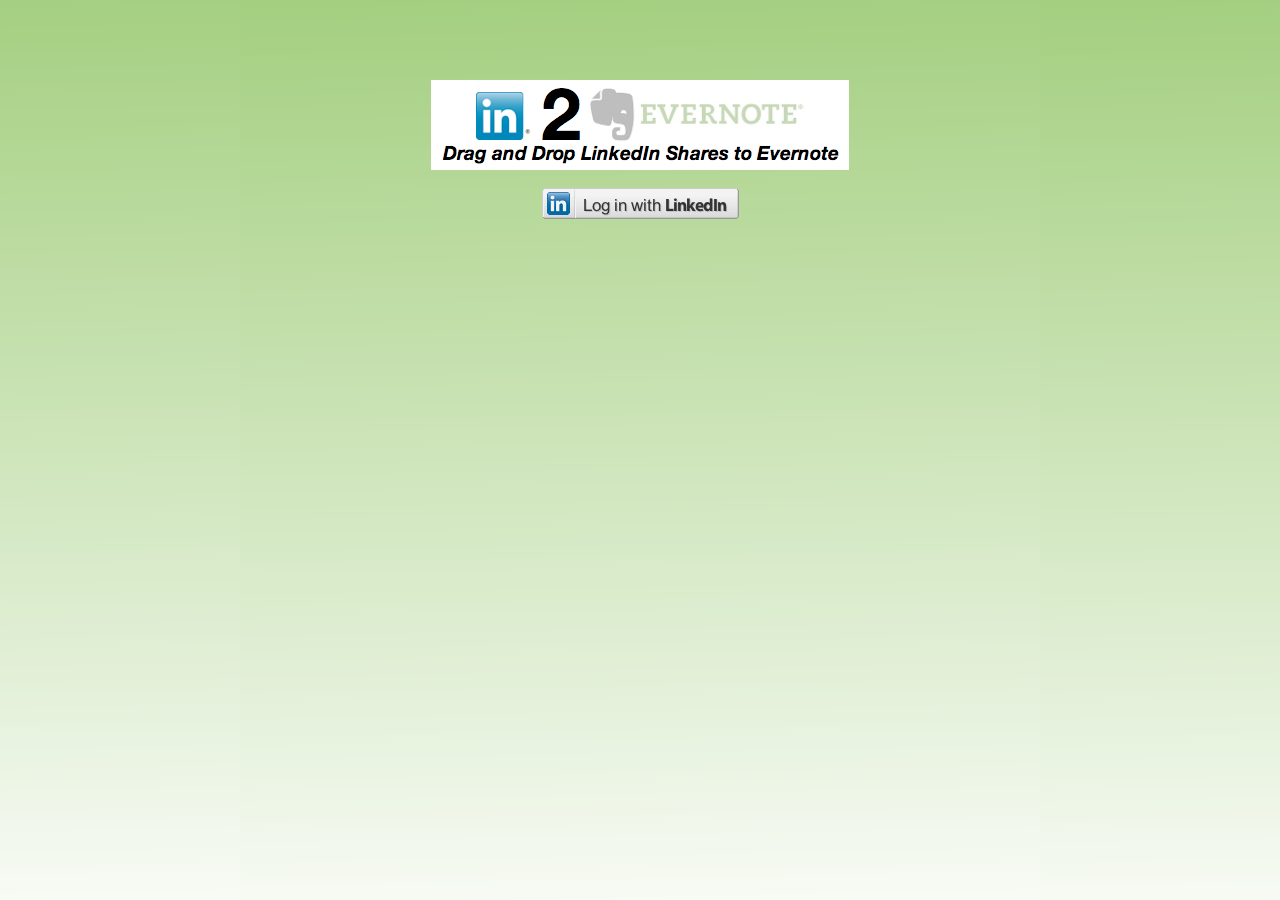
<file: app/views/Application/index.html>
<!DOCTYPE html>
<html lang="en">
<head>
    <meta charset=utf-8 />
    <title>In2Evernote</title>
    <link rel="stylesheet" href="/public/stylesheets/main.css" type="text/css" />
    <script type="text/javascript">var switchTo5x=true;</script>
    <script type="text/javascript" src="https://ws.sharethis.com/button/buttons.js"></script>
    <script type="text/javascript">stLight.options({publisher:'c8498dbb-d497-4954-8cab-c7a0f320e431'});</script>
</head>
<body id="intro">
<br/><br/><br/><br/>
    <img class="login-img" src="/public/images/in2evernote.png">
    <br/>
    <a href="/application/evernoteindex">
        <img class="login-img" src="/public/images/log-in-linkedin-large.png"/>
    </a>
<br/><br/><br/><br/><br/>
<center>
    <div id="sharing">
        <div class="linkedin">
            <script src="https://platform.linkedin.com/in.js" type="text/javascript"></script>
            <script type="IN/Share" data-url="https://in2evernote.appspot.com/" data-counter="right"></script>
        </div>
        <div class="twitter">
            <span class="st_twitter_hcount" st_title="In2Evernote" st_url="https://in2evernote.appspot.com/" displayText="https://in2evernote.appspot.com/"></span>
        </div>
         <div class="facebook">
            <span class="st_facebook_hcount" st_title="In2Evernote" st_url="https://in2evernote.appspot.com/" displayText="https://in2evernote.appspot.com/"></span>
          </div>
    </div> <!-- #sharing -->
</center>
</body>
</html>
</file>
<file: public/stylesheets/main.css>
.intro-text {
    display: block;
    text-align: center;
    width: 422px;
    height: auto;
    margin: 0 auto;
    padding-top: 0px;
    margin-bottom: 0px;
    font-family: Arial;
    font-size: 20px;
    background: none;
    border: none;
}

.intro-text .fine-print {
    font-size: 12px;
}

.centered-img {
    display: block;
    text-align: center;
    height: auto;
    margin: 0 auto;
    padding-top: 0px;
    margin-bottom: 0px;
    background: none;
    border: none;
}
.left-img {
    height: auto;
    margin: 0 auto;
    background: none;
    border: none;
    float: left;
    margin-right: 20px;
}

li {
  list-style: none;
}

li .drag-span {
  text-decoration: none;
  color: #000;
  border: 3px dashed #069;
  /*border-radius: 25px;*/
  /*-moz-border-radius: 25px; *//* Firefox 3.6 and earlier */
  background: #eee;
  display: inline-block;
  font-size: 10px;
  padding: 2px;
  width: 300px;
}

li .drag-span a {
  font-size: 10px;
  text-decoration: none;
}

li .drag-span .user-pic {
  float: left;
  margin-right: 5px;
  vertical-align: top;
  display: block;
}

li .drag-span .user-name {
    font-weight: bold;
}

li .drag-span .thumbnail {
  vertical-align: top;
  display: inline-block;
  float: right;
  margin-right: 5px;
  display: block;
}

*[draggable=true] {
  -moz-user-select:none;
  -khtml-user-drag: element;
  cursor: move;
}

*:-khtml-drag {
  background-color: rgba(238,238,238, 0.5);
}

ul {
  margin-left: 250px;
  min-height: 300px;
}

li.over {
  border-color: yellow;
  background: #ccc;
}

#bin {
  display: block;
  background: url(/public/images/evernote.jpeg) no-repeat;
  height: 199px;
  width: 253px;
  border: 5px solid #000;
  position: relative;
  margin-top: 0;
  margin-right: 20;
}

#bin.over {
  /* background: url(/public/images/evernote.jpg) no-repeat; */
    border: 5px solid #069;
}

#bin p {
  font-weight: bold;
  text-align: center;
  position: absolute;
  bottom: 20px;
  width: 253px;
  font-size: 32px;
  color: #fff;
  text-shadow: #000 2px 2px 2px;
}

p {
  text-align: center;
  height: auto;
  margin: 0 auto;
  padding-top: 0px;
  margin-bottom: 0px;
  background: none;
}

h1 {
  text-align: center;
  height: auto;
  margin: 0 auto;
  padding-top: 0px;
  margin-bottom: 0px;
  background: none;
}

h2 {
  text-align: center;
  height: auto;
  margin: 0 auto;
  padding-top: 0px;
  margin-bottom: 0px;
  background: none;
}


#shares {
  margin-top: 0;
  vertical-align: top;
}

.comment {
    font-style: italic;
    text-align: left;
}

.hidden {
    display: none;
}

.two {
    font-size: 60px;
    font-weight: bold;
}

#intro {
    background: url('/public/images/greenbg.png');
    -moz-background-size: 100% 100%;
    Firefox 3.6 background-size: 100% 100%;
    background-repeat: repeat-x;
    background-position:center;
}

.login-img {
    display: block;
    text-align: center;
    height: auto;
    margin: 0 auto;
    padding-top: 0px;
    margin-bottom: 0px;
    background: none;
    border: none;
}

#morebutton {
    width: 120;
    height: 25;
    background-color: #069;
    font-size: 14px;
    font-weight: bold;
    color: white;
    margin: 0 auto;
    margin-top: 20px;
    text-align: center;
    float: right;
}

#leftcol {
    float: left;
    vertical-align: top;
    padding-top: 0;
    margin-top: 0;
}

#curoffset {
    display: none;
}

.go2evernote {
    width: 120;
    height: 25;
    font-size: 12px;
    margin: 0 auto;
    margin-top: 20px;
    text-align: center;
    float: right;
}

.error-login {
    display: block;
    text-align: center;
    width: 422px;
    height: auto;
    margin: 0 auto;
    padding-top: 0px;
    margin-bottom: 0px;
    font-family: Arial;
    font-size: 24px;
    background: none;
    border: none;
    color: red;
    font-weight:bold;
}
#sharing {
    text-align: center;
    display: inline-block;
    margin: 0 auto;
    padding-bottom: 5px;
}
.linkedin {
    float: left;
    padding-right: 5px;
}
.facebook {
    float: left;
}
.twitter {
    float: left;
    padding-right: 5px;
}
</file>
